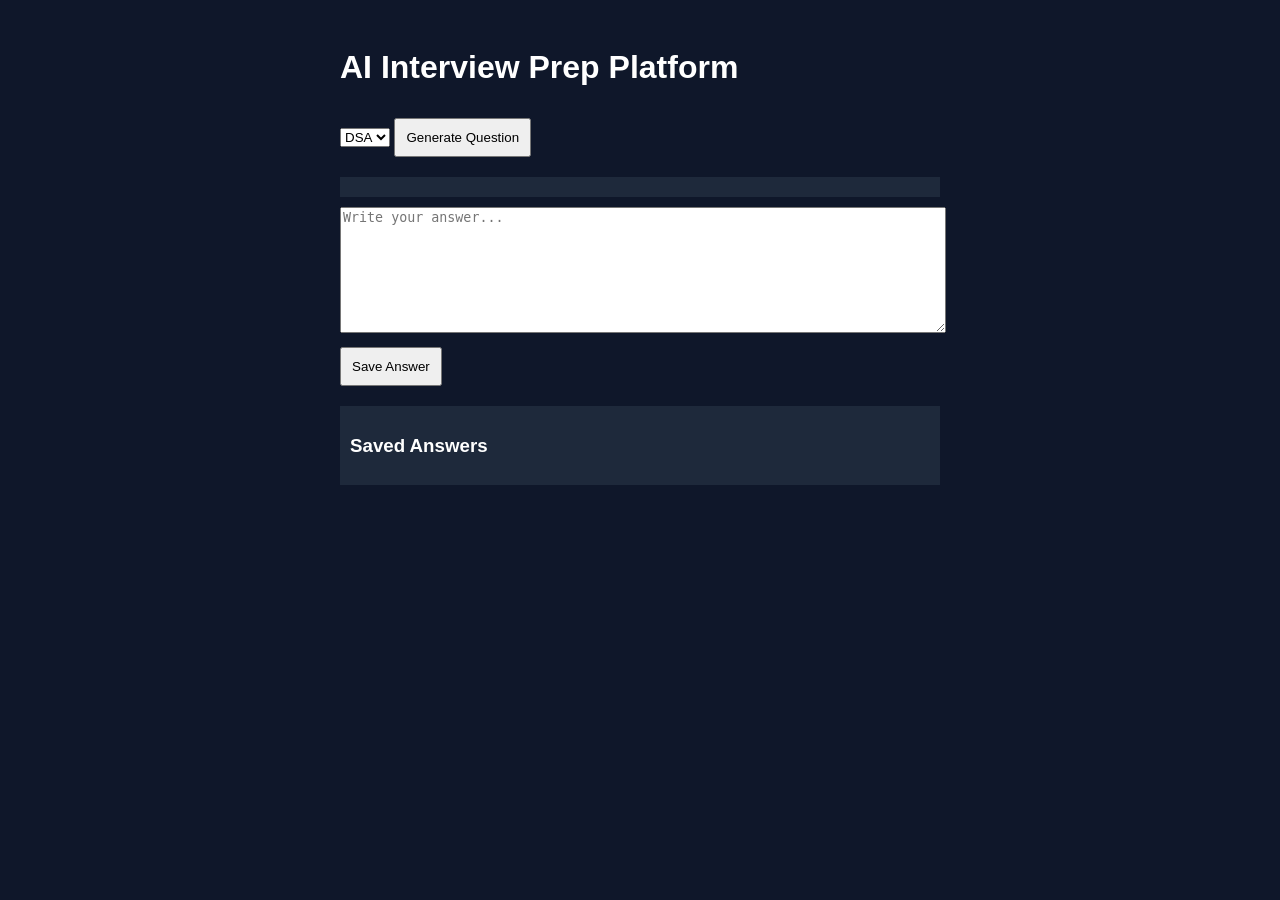
<file: Desktop/git bash/codesss/index.html>
<!DOCTYPE html>
<html lang="en">
<head>
  <meta charset="UTF-8" />
  <meta name="viewport" content="width=device-width, initial-scale=1.0"/>
  <title>AI Interview Prep</title>
  <link rel="stylesheet" href="style.css" />
</head>
<body>
  <div class="container">
    <h1>AI Interview Prep Platform</h1>
    <select id="category">
      <option>DSA</option>
      <option>HR</option>
      <option>SQL</option>
    </select>
    <button onclick="generateQuestion()">Generate Question</button>
    <div id="questionBox"></div>
    <textarea id="answerBox" placeholder="Write your answer..."></textarea>
    <button onclick="saveAnswer()">Save Answer</button>
    <div id="savedAnswers"></div>
  </div>
  <script src="script.js"></script>
</body>
</html>
</file>
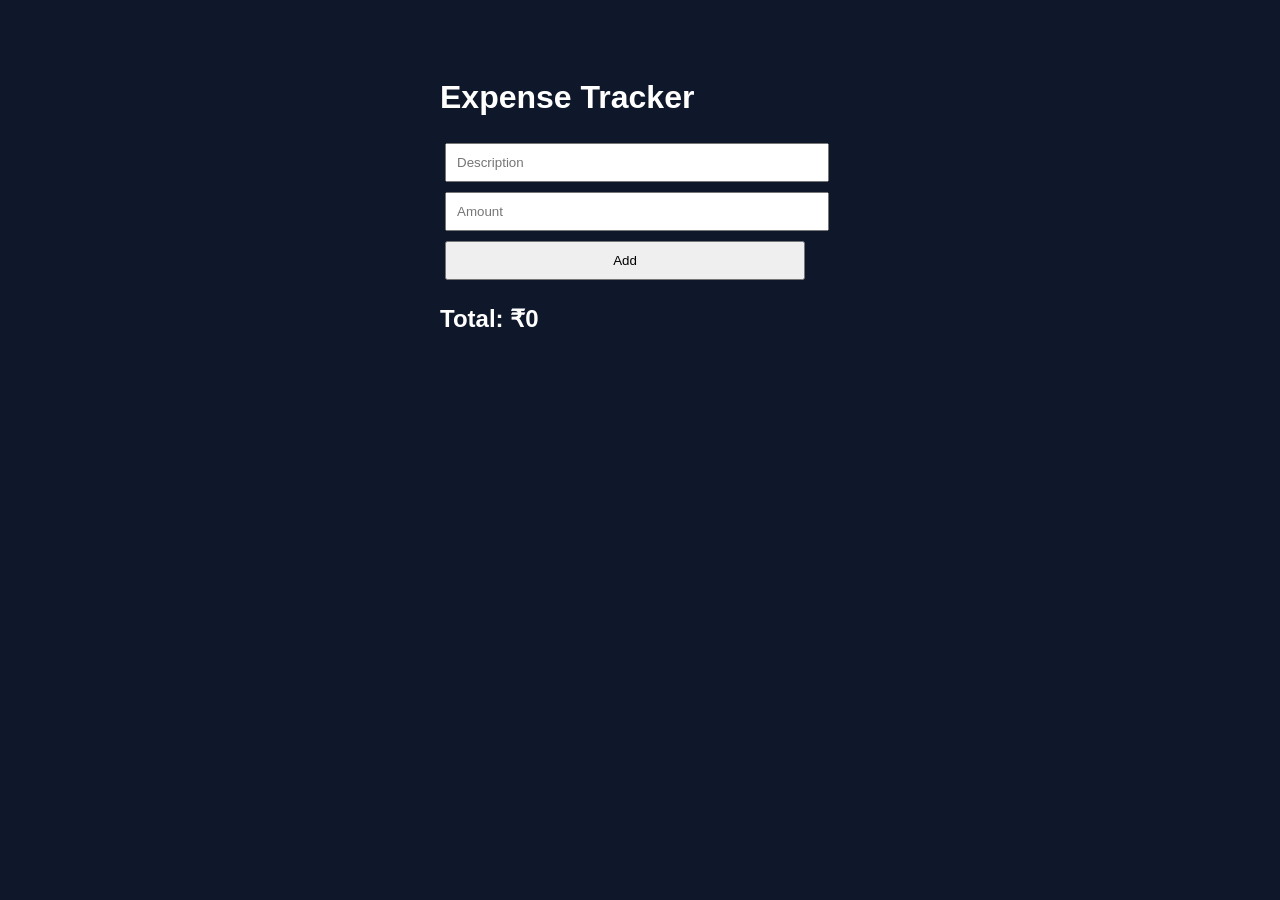
<file: Desktop/git bash/codesss/expense-tracker-app/index.html>
<!DOCTYPE html>
<html>
<head>
  <title>Expense Tracker</title>
  <link rel="stylesheet" href="style.css">
</head>
<body>

<div class="container">
  <h1>Expense Tracker</h1>

  <input type="text" id="desc" placeholder="Description">
  <input type="number" id="amount" placeholder="Amount">
  <button onclick="addExpense()">Add</button>

  <h2>Total: ₹<span id="total">0</span></h2>

  <ul id="list"></ul>
</div>

<script src="script.js"></script>
</body>
</html>
</file>
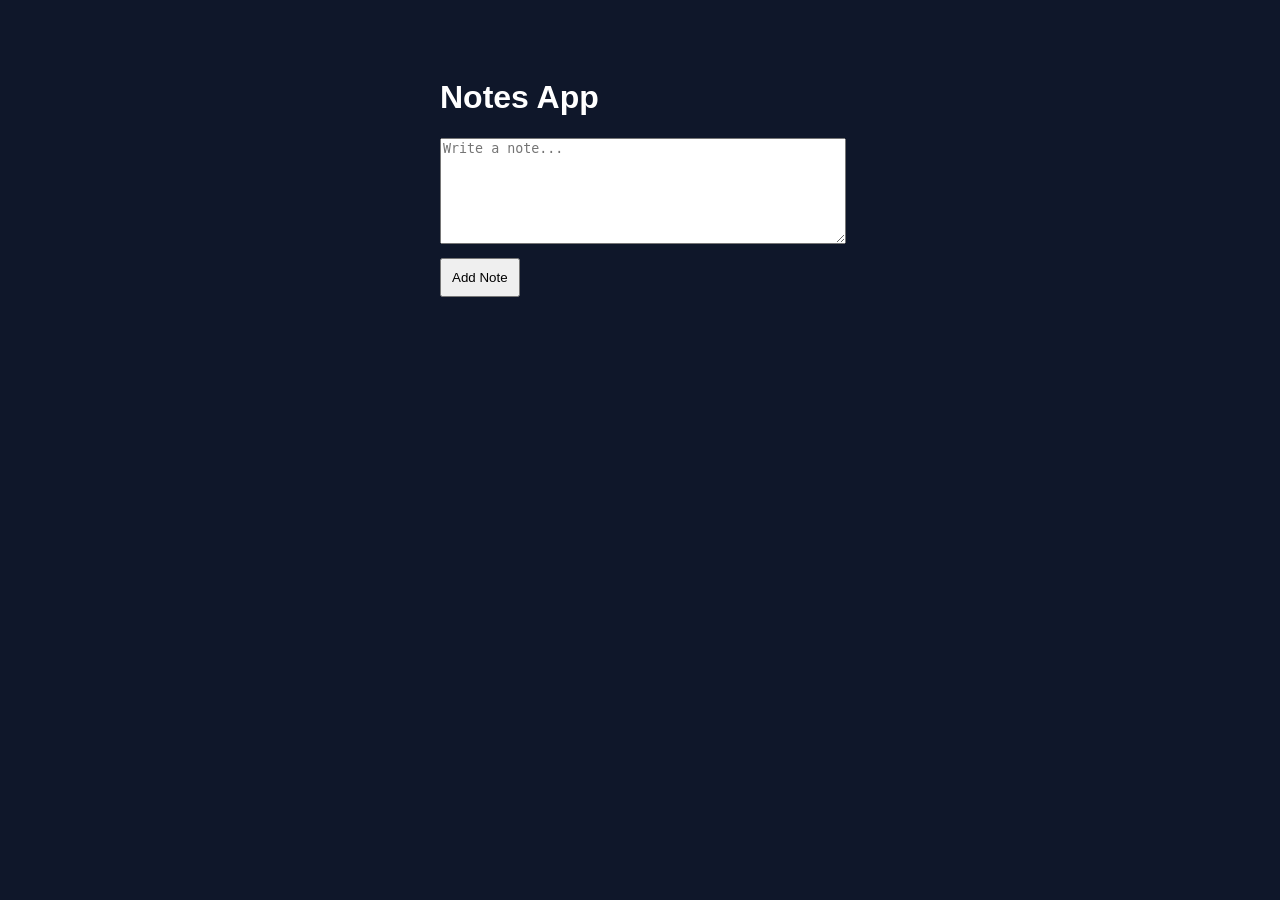
<file: Desktop/git bash/codesss/expense-tracker-app/notes-app/index.html>
<!DOCTYPE html>
<html>
<head>
  <title>Notes App</title>
  <link rel="stylesheet" href="style.css">
</head>
<body>

<div class="container">
  <h1>Notes App</h1>

  <textarea id="noteInput" placeholder="Write a note..."></textarea>
  <button onclick="addNote()">Add Note</button>

  <div id="notesContainer"></div>
</div>

<script src="script.js"></script>
</body>
</html>
</file>
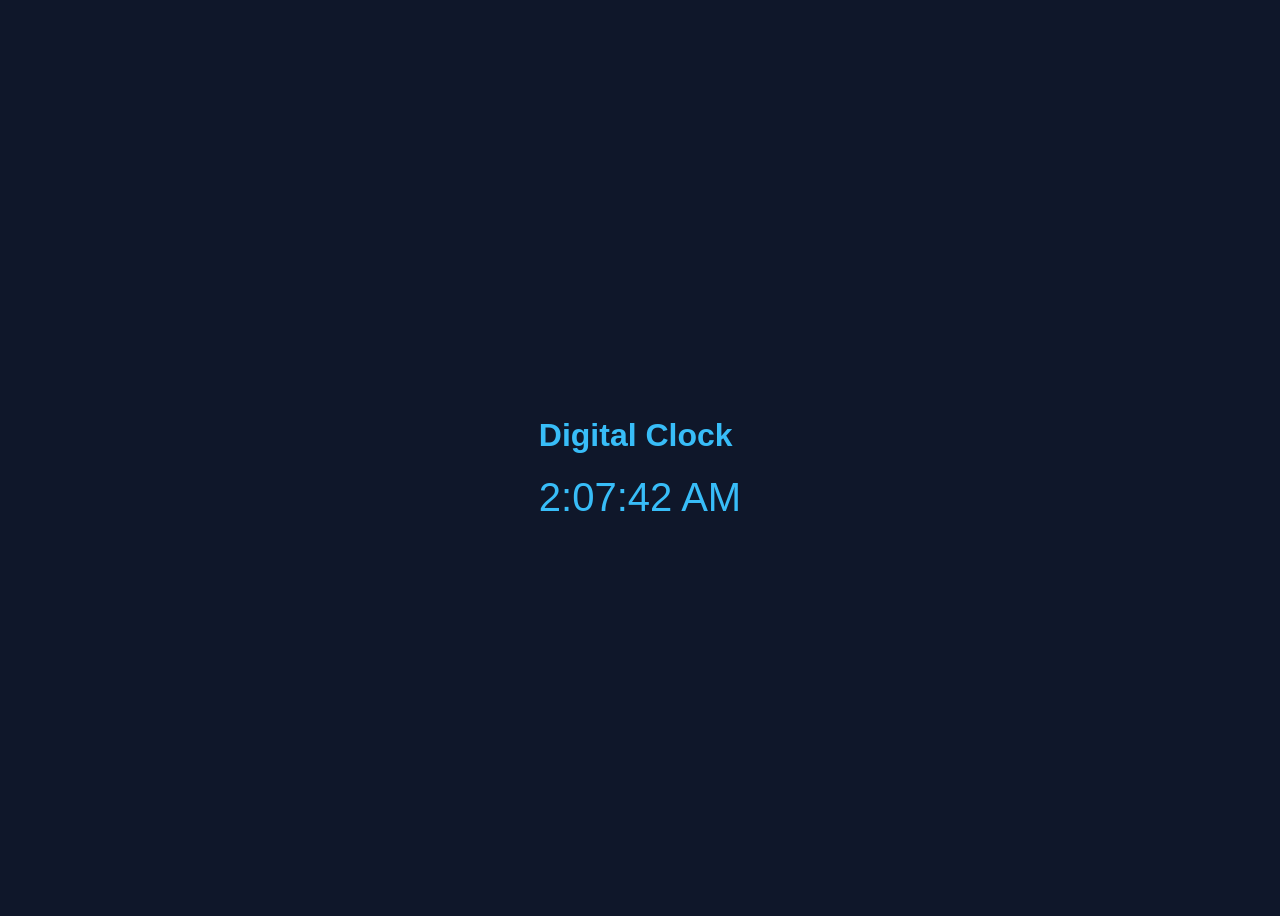
<file: Desktop/git bash/codesss/expense-tracker-app/notes-app/digital-clock/index.html>
<!DOCTYPE html>
<html>
<head>
  <title>Digital Clock</title>
  <link rel="stylesheet" href="style.css">
</head>
<body>

<div class="container">
  <h1>Digital Clock</h1>
  <div id="clock"></div>
</div>

<script src="script.js"></script>
</body>
</html>
</file>
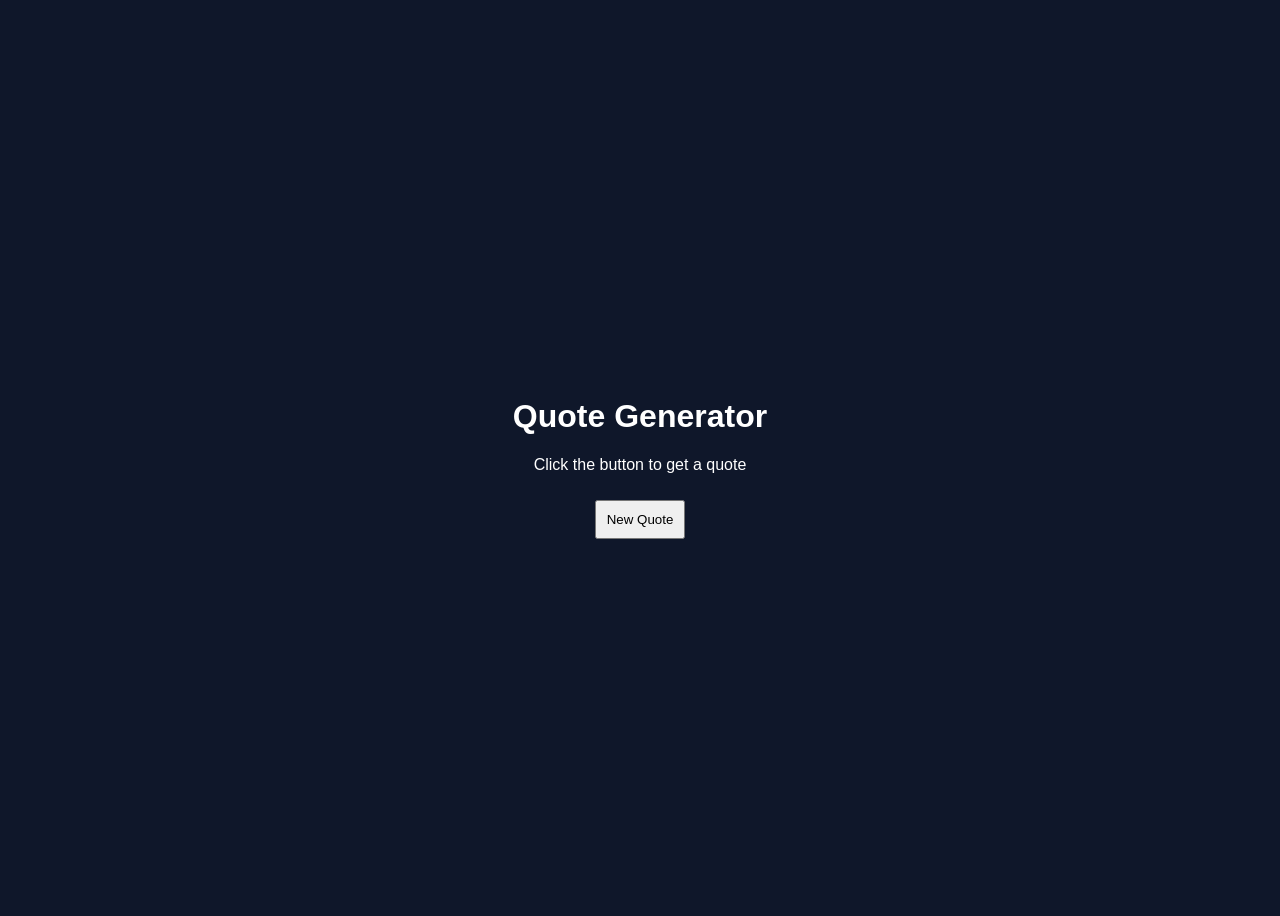
<file: Desktop/git bash/codesss/expense-tracker-app/notes-app/digital-clock/quote-generator/index.html>
<!DOCTYPE html>
<html>
<head>
  <title>Quote Generator</title>
  <link rel="stylesheet" href="style.css">
</head>
<body>

<div class="container">
  <h1>Quote Generator</h1>
  <p id="quote">Click the button to get a quote</p>
  <button onclick="newQuote()">New Quote</button>
</div>

<script src="script.js"></script>
</body>
</html>
</file>
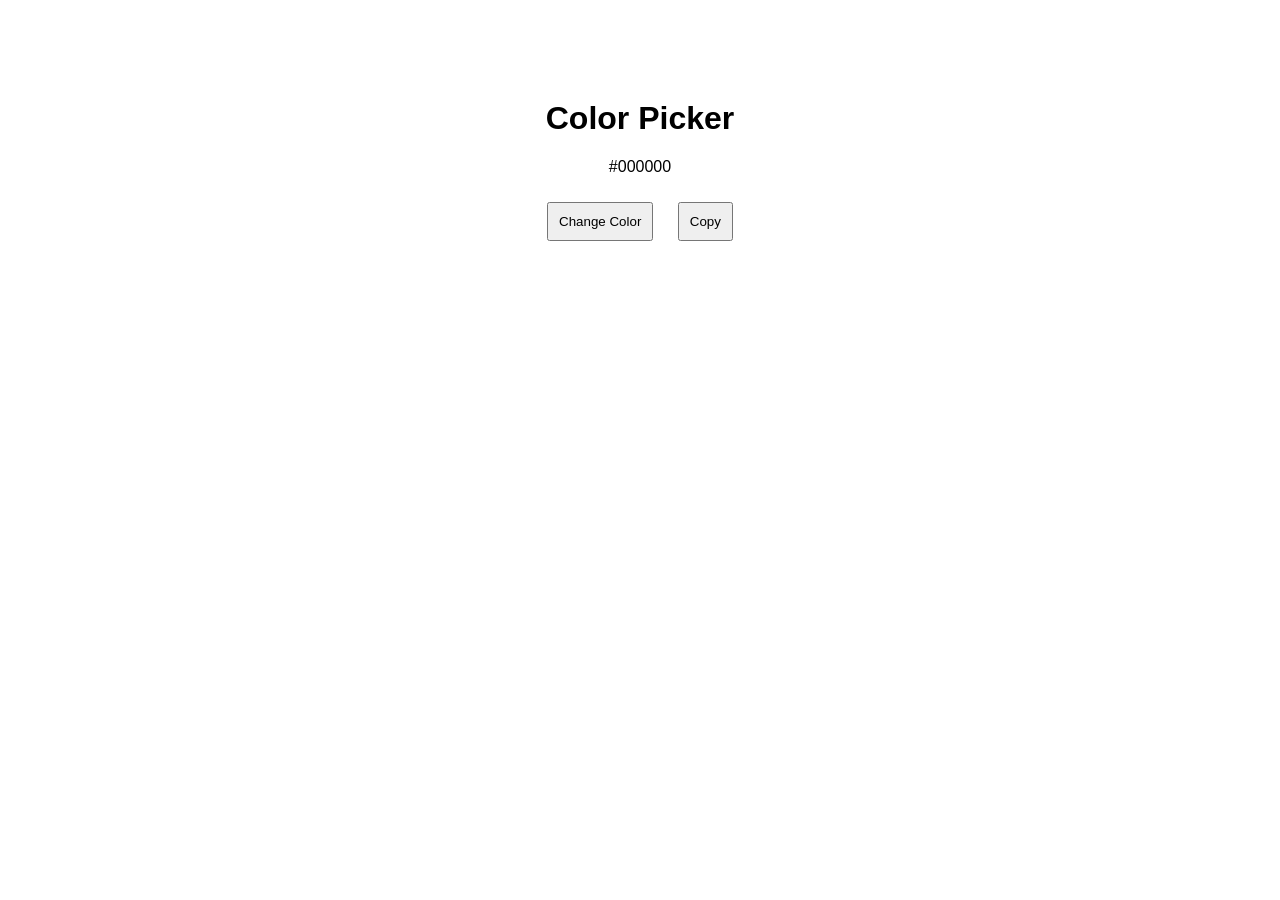
<file: Desktop/git bash/codesss/expense-tracker-app/notes-app/digital-clock/quote-generator/typing-speed-test/color-picker/index.html>
<!DOCTYPE html>
<html>
<head>
  <title>Color Picker</title>
  <link rel="stylesheet" href="style.css">
</head>
<body>

<div class="container">
  <h1>Color Picker</h1>
  <p id="colorCode">#000000</p>
  <button onclick="generateColor()">Change Color</button>
  <button onclick="copyColor()">Copy</button>
</div>

<script src="script.js"></script>
</body>
</html>
</file>
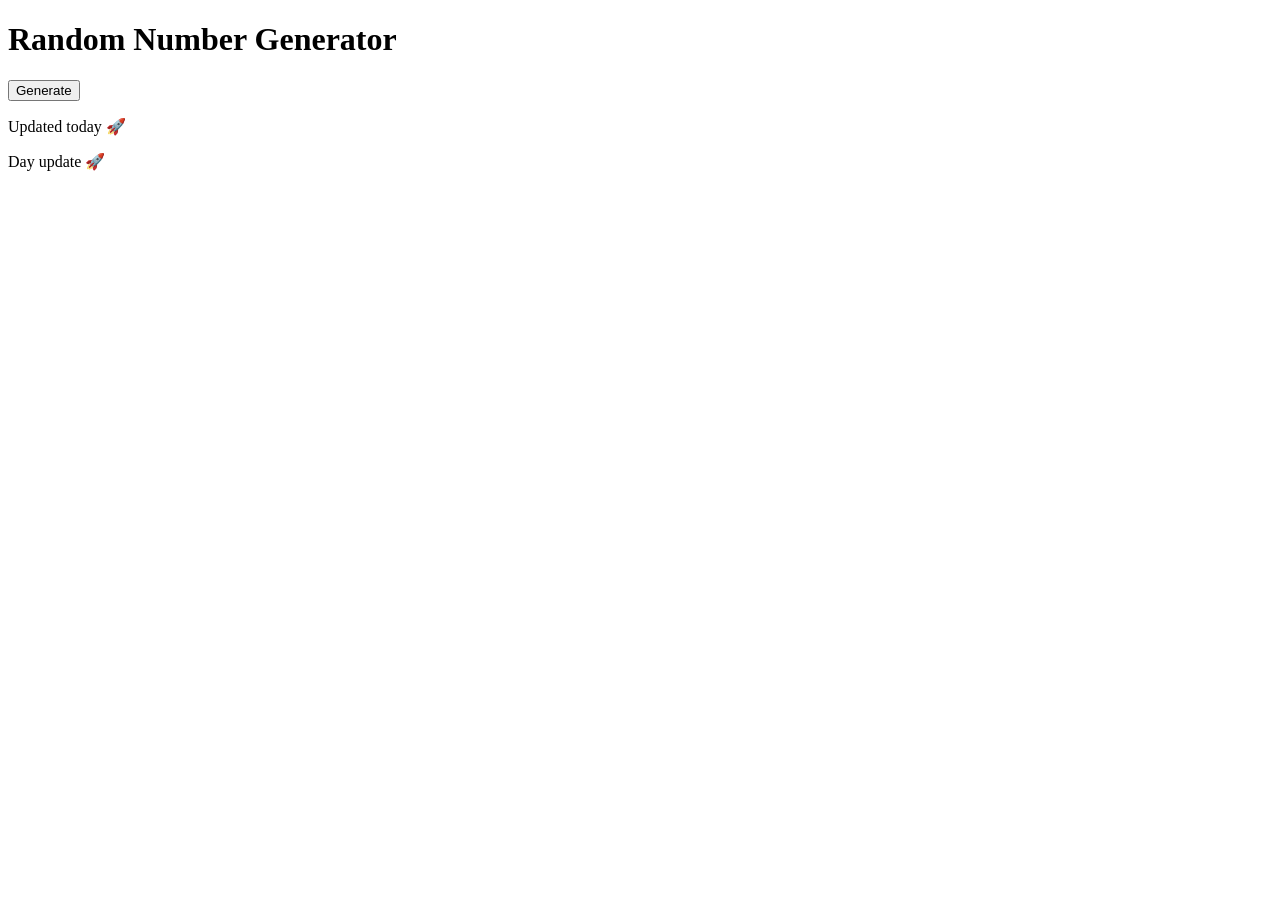
<file: Desktop/git bash/codesss/expense-tracker-app/notes-app/digital-clock/quote-generator/typing-speed-test/color-picker/hello-web/random-number/index.html>
<!DOCTYPE html>
<html>
<head>
  <title>Random Number</title>
</head>
<body>

<h1>Random Number Generator</h1>

<button onclick="generate()">Generate</button>

<p id="number"></p>

<script>
function generate() {
  let num = Math.floor(Math.random() * 100);
  document.getElementById("number").innerText = num;
}
</script>

</body>
</html>
</html>
<p>Updated today 🚀</p>
<p>Day update 🚀</p>
<!-- update -->
</file>
<file: Desktop/git bash/codesss/style.css>
body {
  font-family: Arial;
  background: #0f172a;
  color: white;
  display: flex;
  justify-content: center;
  padding: 20px;
}
.container {
  width: 600px;
}
textarea {
  width: 100%;
  height: 120px;
  margin-top: 10px;
}
button {
  padding: 10px;
  margin-top: 10px;
}
#questionBox, #savedAnswers {
  margin-top: 20px;
  padding: 10px;
  background: #1e293b;
}
</file>
<file: Desktop/git bash/codesss/expense-tracker-app/style.css>
body {
  font-family: Arial;
  background: #0f172a;
  color: white;
  display: flex;
  justify-content: center;
}

.container {
  width: 400px;
  margin-top: 50px;
}

input, button {
  padding: 10px;
  margin: 5px;
  width: 90%;
}

li {
  background: #1e293b;
  margin: 5px;
  padding: 10px;
}
</file>
<file: Desktop/git bash/codesss/expense-tracker-app/notes-app/style.css>
body {
  font-family: Arial;
  background: #0f172a;
  color: white;
  display: flex;
  justify-content: center;
}

.container {
  width: 400px;
  margin-top: 50px;
}

textarea {
  width: 100%;
  height: 100px;
}

button {
  padding: 10px;
  margin-top: 10px;
}

.note {
  background: #1e293b;
  padding: 10px;
  margin-top: 10px;
}
</file>
<file: Desktop/git bash/codesss/expense-tracker-app/notes-app/digital-clock/style.css>
body {
  font-family: Arial;
  background: #0f172a;
  color: #38bdf8;
  display: flex;
  justify-content: center;
  align-items: center;
  height: 100vh;
}

#clock {
  font-size: 40px;
}
</file>
<file: Desktop/git bash/codesss/expense-tracker-app/notes-app/digital-clock/quote-generator/style.css>
body {
  font-family: Arial;
  background: #0f172a;
  color: white;
  display: flex;
  justify-content: center;
  align-items: center;
  height: 100vh;
}

.container {
  text-align: center;
  width: 400px;
}

button {
  padding: 10px;
  margin-top: 10px;
}
</file>
<file: Desktop/git bash/codesss/expense-tracker-app/notes-app/digital-clock/quote-generator/typing-speed-test/color-picker/style.css>
body {
  font-family: Arial;
  text-align: center;
  margin-top: 100px;
  transition: 0.5s;
}

button {
  padding: 10px;
  margin: 10px;
}
</file>
